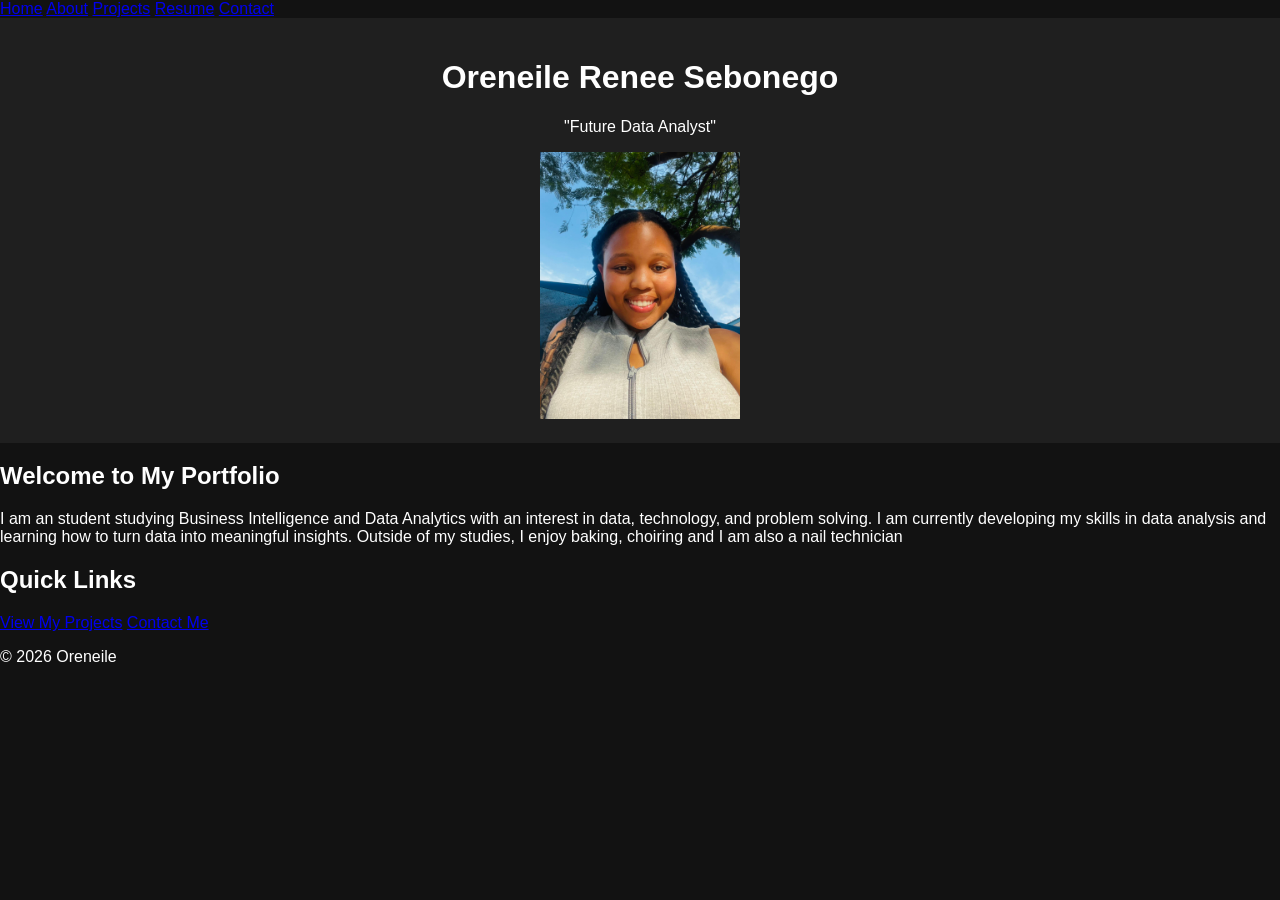
<file: index.html>
<!DOCTYPE html>
<html lang="en">
<head>
    <meta charset="UTF-8">
    <meta name="viewport" content="width=device-width, initial-scale=1.0">
    <title>"Home - Oreneile"</title>
    <link rel="stylesheet" href="style.css">
</head>
<body>
    <!-- Your content will go here -->
    <nav>
        <a href="index.html">Home</a>
        <a href="about.html">About</a>
        <a href="projects.html">Projects</a>
        <a href="resume.html">Resume</a>
        <a href="contact.html">Contact</a>
    </nav>
    <header>
        <h1>Oreneile Renee Sebonego</h1>
        <p>"Future Data Analyst"</p>
        <img src="your-profile-picture.jpg.jpg" alt="Oreneile Sebonego" width="200">
    </header>
<main>
    <section>
        <h2>Welcome to My Portfolio</h2>
        <p>I am an student studying Business Intelligence and Data Analytics with an interest in data, technology, and problem solving. I am currently developing my skills in data analysis and learning how to turn data into meaningful insights. Outside of my studies, I enjoy baking, choiring and I am also a nail technician</p>
    </section>
    <section>
        <h2>Quick Links</h2>
        <a href="projects.html">View My Projects</a>
        <a href="contact.html">Contact Me</a>
    </section>
</main>
<footer>
    <p>&copy; 2026 Oreneile</p>
</footer>
</body>
</html>
</file>
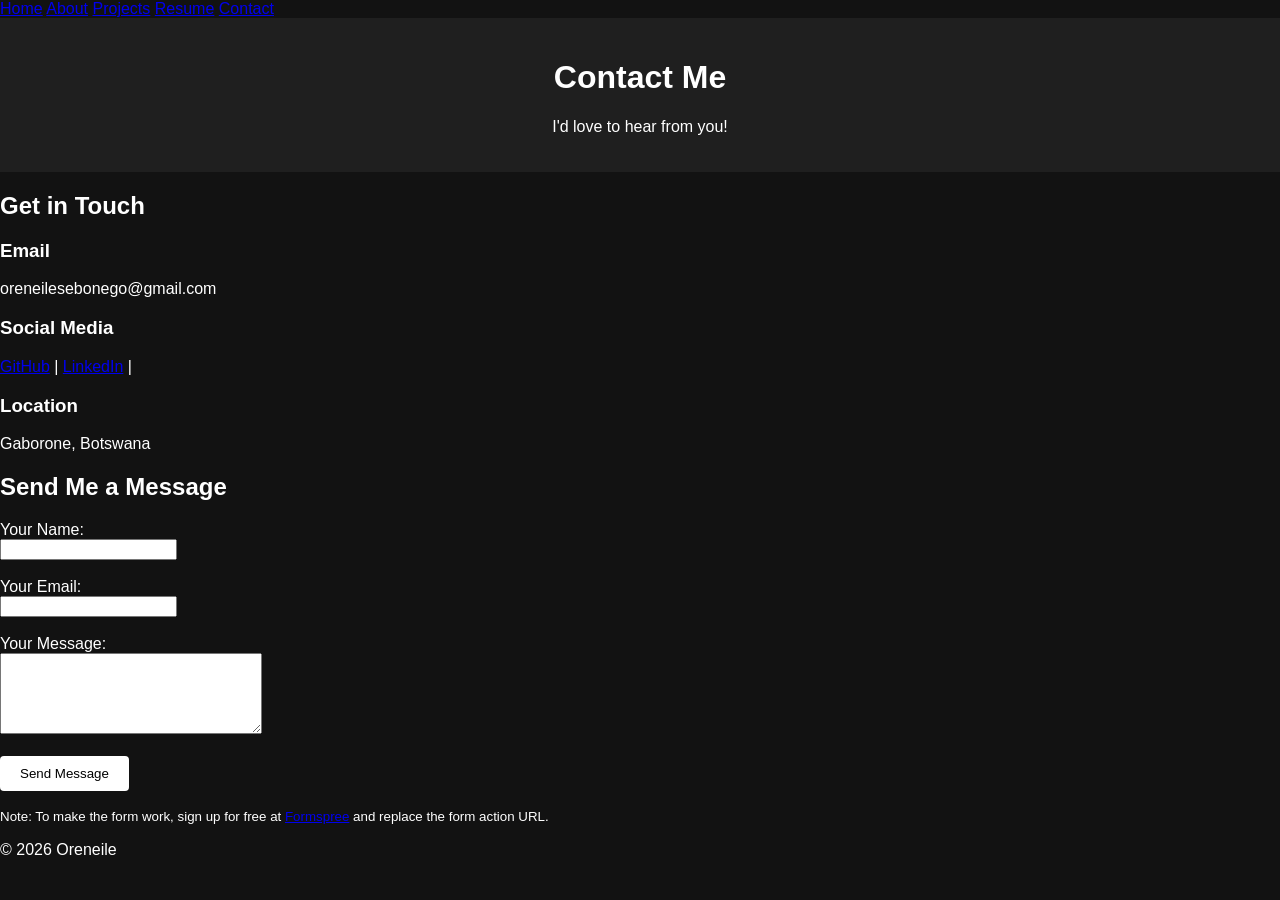
<file: contact.html>
<!DOCTYPE html>
<html lang="en">
<head>
    <meta charset="UTF-8">
    <meta name="viewport" content="width=device-width, initial-scale=1.0">
    <title>"Contact - Oreneile"</title>
    <link rel="stylesheet" href="style.css">
</head>
<body>
    <!-- Your content will go here -->
     <nav>
        <a href="index.html">Home</a>
        <a href="about.html">About</a>
        <a href="projects.html">Projects</a>
        <a href="resume.html">Resume</a>
        <a href="contact.html">Contact</a>
     </nav>
     <header>
    <h1>Contact Me</h1>
    <p>I'd love to hear from you!</p>
</header>
<main>
    <section>
        <h2>Get in Touch</h2>
        <div>
            <h3>Email</h3>
            <p>oreneilesebonego@gmail.com</p>
        </div>
        <div>
            <h3>Social Media</h3>
            <p>
                <a href="https://github.com/Oreneile08">GitHub</a> |
                <a href="https://linkedin.com/in/oreneile-sebonego">LinkedIn</a> |
            </p>
        </div>
        <div>
            <h3>Location</h3>
            <p>Gaborone, Botswana</p>
        </div>
    </section>
    <section>
        <h2>Send Me a Message</h2>
        <form action="https://formspree.io/f/your-form-id" method="POST">
            <div>
                <label for="name">Your Name:</label><br>
                <input type="text" id="name" name="name" required>
            </div>
            <br>
            <div>
                <label for="email">Your Email:</label><br>
                <input type="email" id="email" name="email" required>
            </div>
            <br>
            <div>
                <label for="message">Your Message:</label><br>
                <textarea id="message" name="message" rows="5" cols="30" required></textarea>
            </div>
            <br>
            <button type="submit">Send Message</button>
        </form>
        <p><small>Note: To make the form work, sign up for free at <a href="https://formspree.io" target="_blank">Formspree</a> and replace the form action URL.</small></p>
    </section>
</main>
<footer>
    <p>&copy; 2026 Oreneile</p>
</footer>
</body>
</html>
</file>
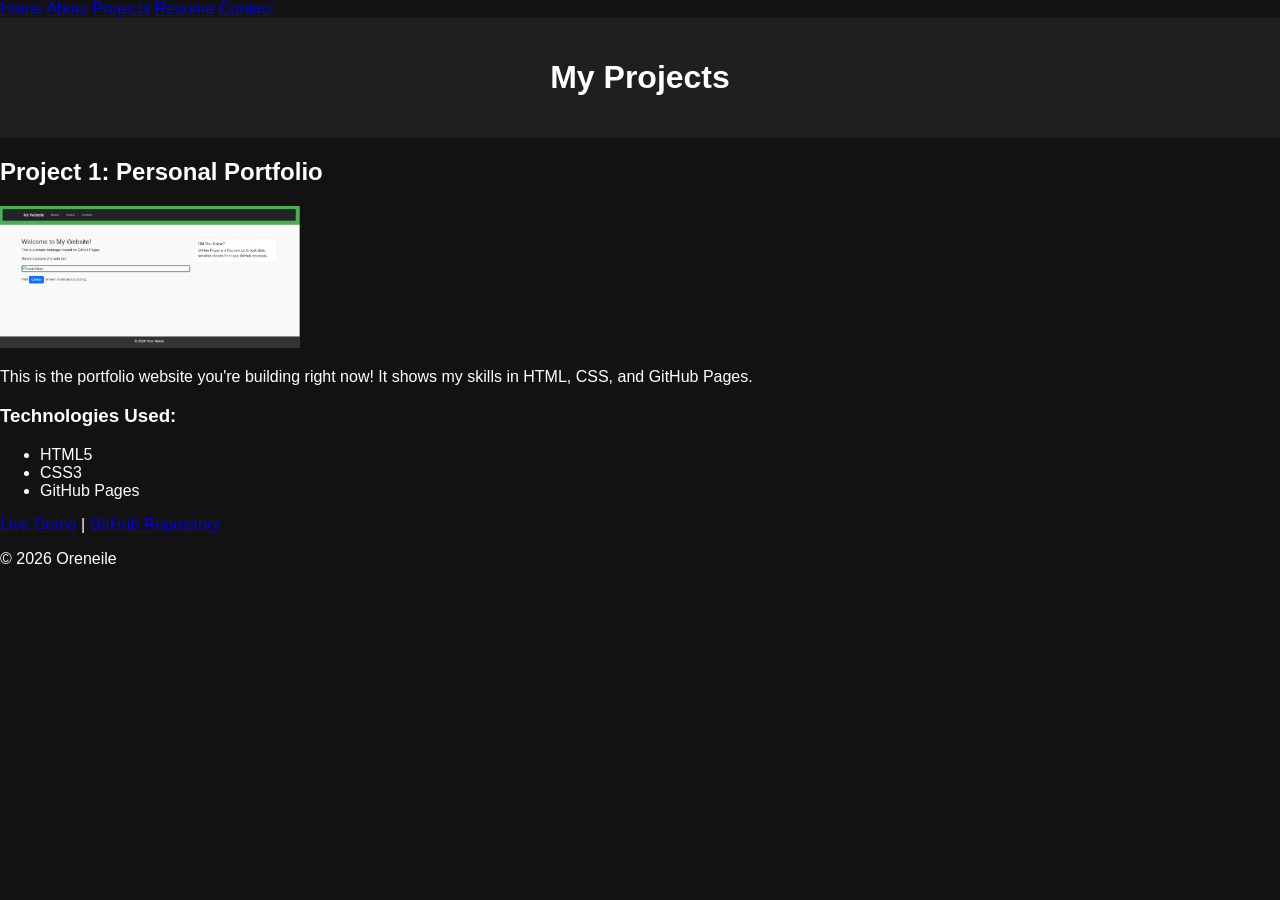
<file: projects.html>
<!DOCTYPE html>
<html lang="en">
<head>
    <meta charset="UTF-8">
    <meta name="viewport" content="width=device-width, initial-scale=1.0">
    <title>""Project - Oreneile"</title>
    <link rel="stylesheet" href="style.css">
</head>
<body>
    <!-- Your content will go here -->
      <nav>
        <a href="index.html">Home</a>
        <a href="about.html">About</a>
        <a href="projects.html">Projects</a>
        <a href="resume.html">Resume</a>
        <a href="contact.html">Contact</a>
     </nav>
     <header>
    <h1>My Projects</h1>
</header>
<main>
    <!-- Project 1 -->
    <article>
        <h2>Project 1: Personal Portfolio</h2>
        <img src="project1-thumbnail.jpg.png" alt="Portfolio website screenshot" width="300">
        <p>This is the portfolio website you're building right now! It shows my skills in HTML, CSS, and GitHub Pages.</p>
        <h3>Technologies Used:</h3>
        <ul>
            <li>HTML5</li>
            <li>CSS3</li>
            <li>GitHub Pages</li>
        </ul>
        <a href="https://oreneile08.github.io/tutorial-1/">Live Demo</a> | <a href="https://github.com/Oreneile08/tutorial-1">GitHub Repository</a>
    <!-- Add more projects as you build them -->
</main>

<footer>
    <p>&copy; 2026 Oreneile</p>
</footer>

</body>
</html>
</file>
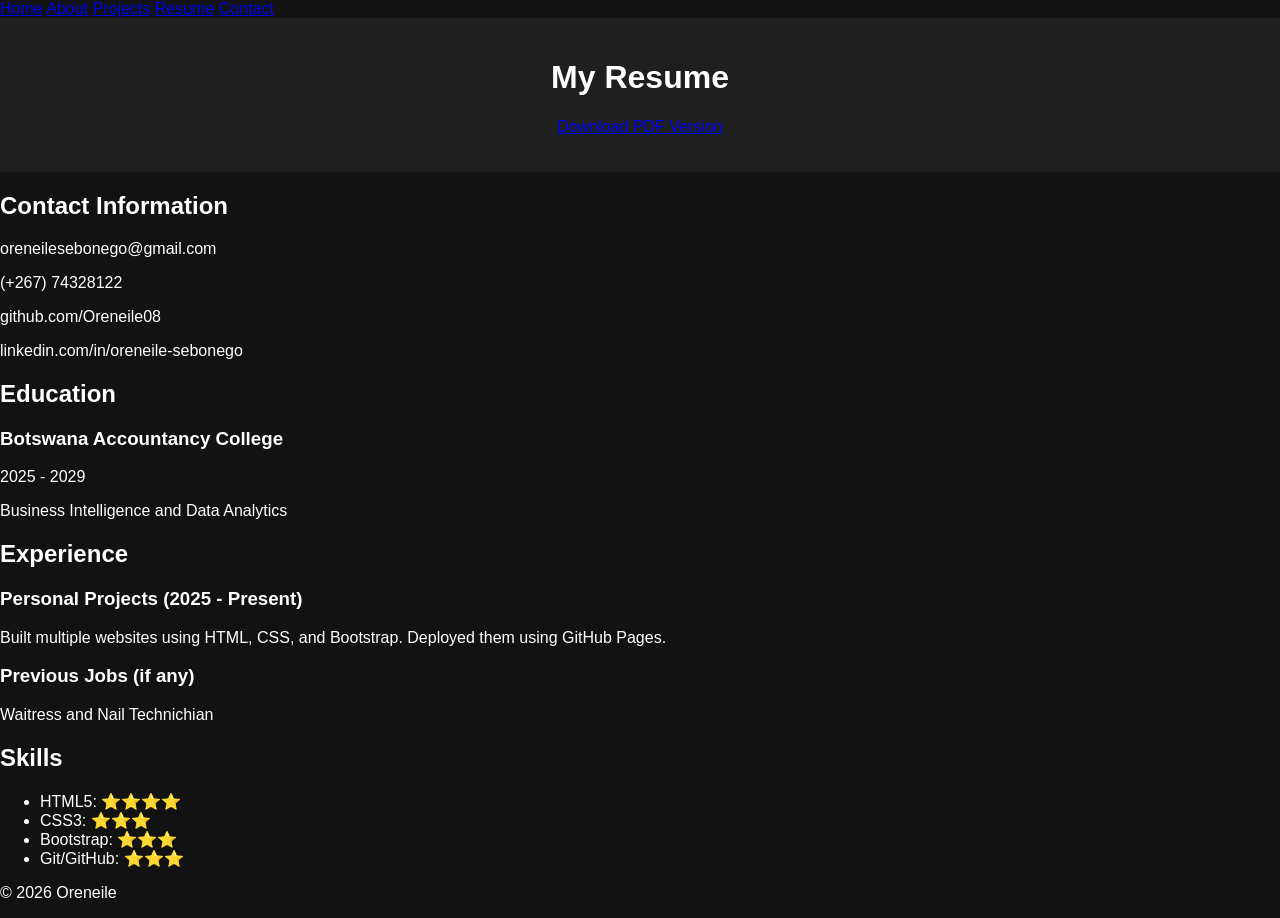
<file: resume.html>
<!DOCTYPE html>
<html lang="en">
<head>
    <meta charset="UTF-8">
    <meta name="viewport" content="width=device-width, initial-scale=1.0">
    <title>"Resume - Oreneile"</title>
    <link rel="stylesheet" href="style.css">
</head>
<body>
    <!-- Your content will go here -->
      <nav>
        <a href="index.html">Home</a>
        <a href="about.html">About</a>
        <a href="projects.html">Projects</a>
        <a href="resume.html">Resume</a>
        <a href="contact.html">Contact</a>
     </nav>
     <header>
    <h1>My Resume</h1>
    <p><a href="C:\Users\orene\OneDrive - Botswana Accountancy College\resume.pdf" download> Download PDF Version</a></p>
</header>
<main>
    <section>
        <h2>Contact Information</h2>
        <p>oreneilesebonego@gmail.com</p>
        <p> (+267) 74328122</p>
        <p>github.com/Oreneile08</p>
        <p> linkedin.com/in/oreneile-sebonego</p>
    </section> 
    <section>
        <h2>Education</h2>
        <h3>Botswana Accountancy College</h3>
        <p>2025 - 2029</p>
        <p>Business Intelligence and Data Analytics</p>
    </section>
    <section>
        <h2>Experience</h2>
        <h3>Personal Projects (2025 - Present)</h3>
        <p>Built multiple websites using HTML, CSS, and Bootstrap. Deployed them using GitHub Pages.</p>
        <h3>Previous Jobs (if any)</h3>
        <p>Waitress and Nail Technichian</p>
    </section>
    <section>
        <h2>Skills</h2>
        <ul>
            <li>HTML5: ⭐⭐⭐⭐</li>
            <li>CSS3: ⭐⭐⭐</li>
            <li>Bootstrap: ⭐⭐⭐</li>
            <li>Git/GitHub: ⭐⭐⭐</li>
        </ul>
    </section>
</main>
<footer>
    <p>&copy; 2026 Oreneile</p>
</footer>
</body>
</html>
</file>
<file: style.css>
/* Global dark mode */
body {
    background-color: #121212; /* dark gray/black */
    color: #ffffff;            /* white text */
    font-family: Arial, sans-serif;
    margin: 0;
    padding: 0;
}

/* Example header */
header {
    background-color: #1f1f1f;
    color: #ffffff;
    padding: 20px;
    text-align: center;
}

/* Example card with dark background */
.card {
    background-color: #1a1a1a;
    border: 1px solid #333;
    padding: 20px;
    margin: 20px;
    border-radius: 8px;
}

/* Button in dark mode */
button {
    background-color: #ffffff;
    color: #000000;
    padding: 10px 20px;
    border: none;
    cursor: pointer;
    border-radius: 4px;
}

button:hover {
    background-color: #bbbbbb;
}
</file>
